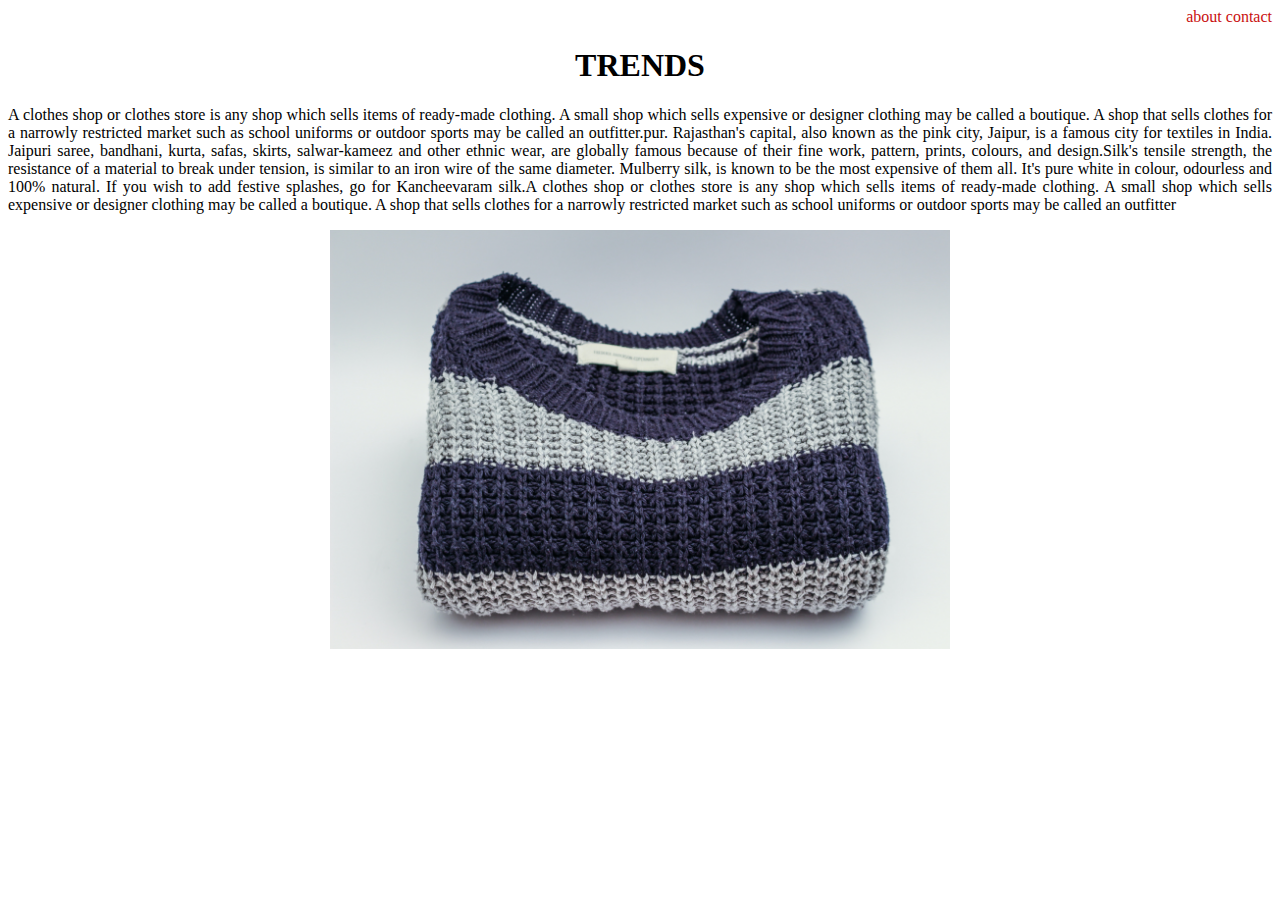
<file: index.html>
<style>
    .wow a{
        color: rgb(201, 15, 15);
        text-decoration: none;
    }
    .wow {
        text-align: right;
    }
    .content h1{
        text-align: center;
    } 
    .content p{
        text-align: justify;
    }
    .image img{
        width:49%
    }
    .image {
        text-align: center;
    }



    
</style>
<body>
<div class="container">
<div class="wow">
    <a href="./contact.html">about</a>
    <a href="./about.html">contact</a>
    </div>
</div>
<div class="content">
    <h1>TRENDS</h1>
    <P>A clothes shop or clothes store is any shop which sells items of ready-made clothing. A small shop which sells expensive or designer clothing may be called a boutique. A shop that sells clothes for a narrowly restricted market such as school uniforms or outdoor sports may be called an outfitter.pur. Rajasthan's capital, also known as the pink city, Jaipur, is a famous city for textiles in India. Jaipuri saree, bandhani, kurta, safas, skirts, salwar-kameez and other ethnic wear, are globally famous because of their fine work, pattern, prints, colours, and design.Silk's tensile strength, the resistance of a material to break under tension, is similar to an iron wire of the same diameter. Mulberry silk, is known to be the most expensive of them all. It's pure white in colour, odourless and 100% natural. If you wish to add festive splashes, go for Kancheevaram silk.A clothes shop or clothes store is any shop which sells items of ready-made clothing. A small shop which sells expensive or designer clothing may be called a boutique. A shop that sells clothes for a narrowly restricted market such as school uniforms or outdoor sports may be called an outfitter</P>
</div>
<div class="image">
    <img src="./image/pexels-dom-j-45982.jpg" width="49%">
    
</div>
</div>
</file>
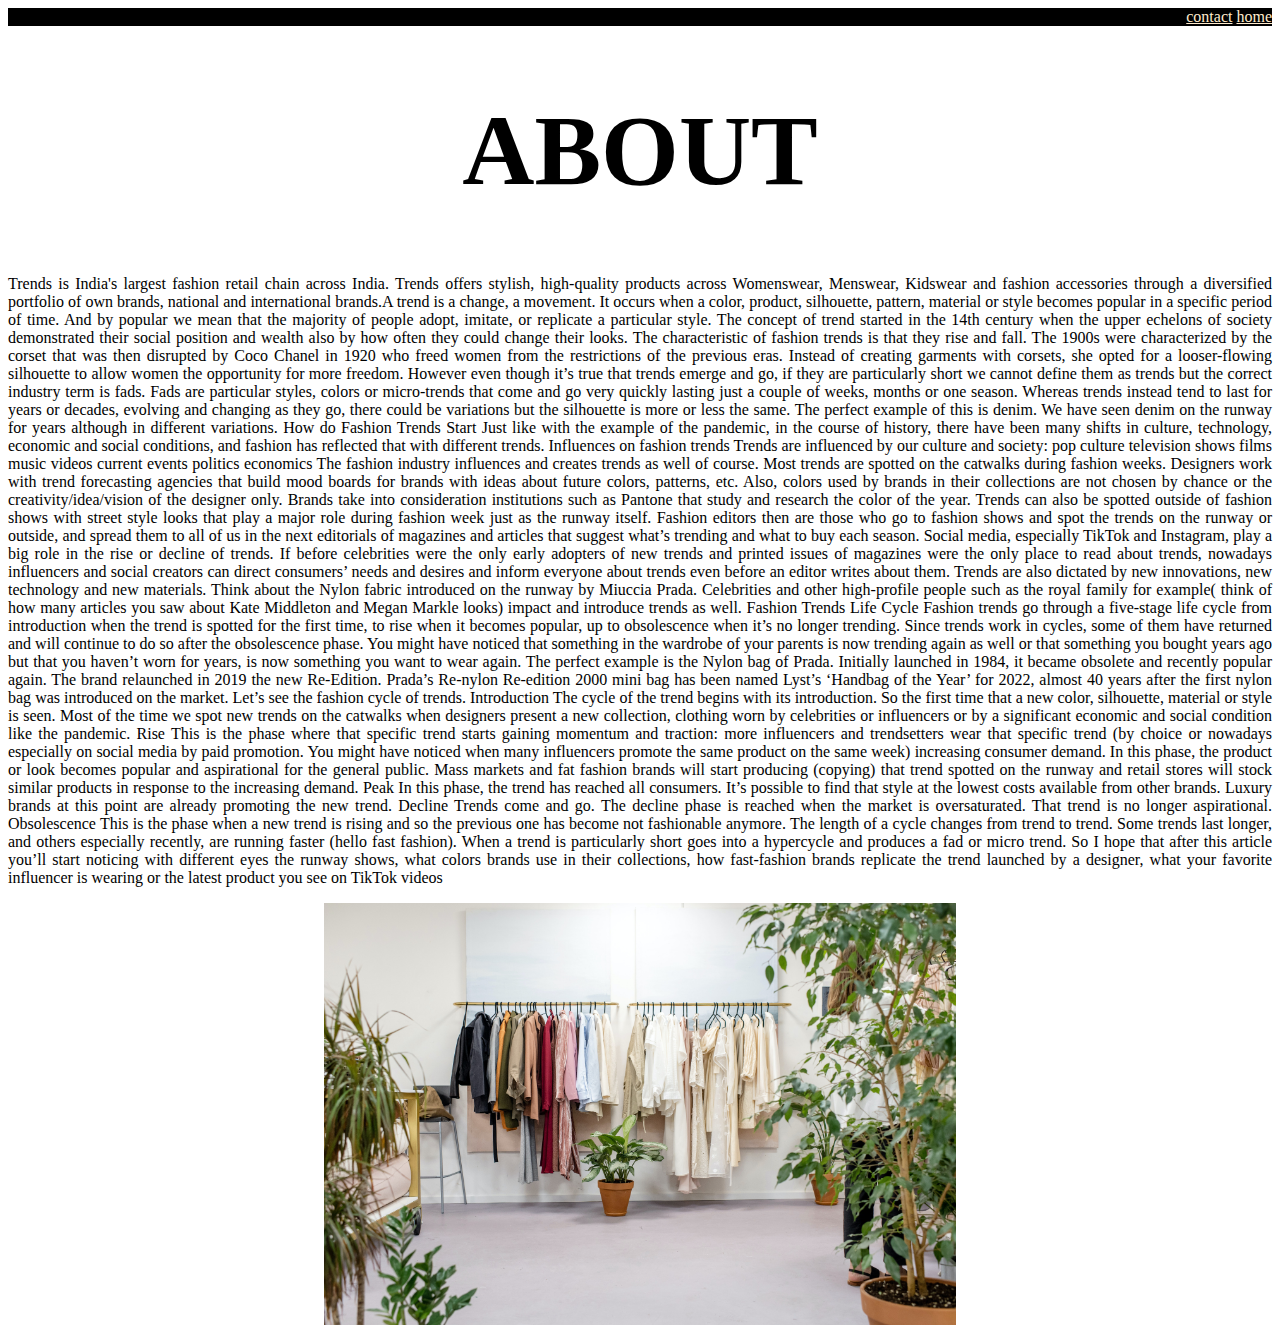
<file: about.html>
<!DOCTYPE html>
<html lang="en">
<head>
    <meta charset="UTF-8">
    <meta name="viewport" content="width=device-width, initial-scale=1.0">
    <title>SYNNEFO</title>
</head>
    <style>
        .c {
            background-color: black;
            text-align: right;
            text-decoration: none;
        }
        .c a{
            color: blanchedalmond;
        }
        .h1 {
            text-align: center;
            font-family: Cambria, Cochin, Georgia, Times, 'Times New Roman', serif;
            font-size: 100px;
        }
        .img {text-align: center;

        }
        .p {
            text-align: justify;
        }
    </style>
<body>
    <div class="c">
        <a href="./contact.html">contact</a>
        <a href="./index.html">home</a>

    </div>
    <h1 class="h1">ABOUT</h1>
    <p class="p">Trends is India's largest fashion retail chain across India. Trends offers stylish, high-quality products across Womenswear, Menswear, Kidswear and fashion accessories through a diversified portfolio of own brands, national and international brands.A trend is a change, a movement. It occurs when a color, product, silhouette, pattern, material or style becomes popular in a specific period of time. And by popular we mean that the majority of people adopt, imitate, or replicate a particular style.  

        The concept of trend started in the 14th century when the upper echelons of society demonstrated their social position and wealth also by how often they could change their looks. 
        
        The characteristic of fashion trends is that they rise and fall. The 1900s were characterized by the corset that was then disrupted by Coco Chanel in 1920 who freed women from the restrictions of the previous eras. Instead of creating garments with corsets, she opted for a looser-flowing silhouette to allow women the opportunity for more freedom. 
        
        However even though it’s true that trends emerge and go, if they are particularly short we cannot define them as trends but the correct industry term is fads. Fads are particular styles, colors or micro-trends that come and go very quickly lasting just a couple of weeks, months or one season. Whereas trends instead tend to last for years or decades, evolving and changing as they go,  there could be variations but the silhouette is more or less the same. The perfect example of this is denim. We have seen denim on the runway for years although in different variations. 
        
        How do Fashion Trends Start
        Just like with the example of the pandemic, in the course of history, there have been many shifts in culture, technology, economic and social conditions, and fashion has reflected that with different trends. 
        
        Influences on fashion trends
        Trends are influenced by our culture and society:
        
        pop culture
        television shows
        films
        music
        videos
        current events
        politics
        economics
        The fashion industry influences and creates trends as well of course. Most trends are spotted on the catwalks during fashion weeks. Designers work with trend forecasting agencies that build mood boards for brands with ideas about future colors, patterns, etc. Also, colors used by brands in their collections are not chosen by chance or the creativity/idea/vision of the designer only. Brands take into consideration institutions such as Pantone that study and research the color of the year.
        
        Trends can also be spotted outside of fashion shows with street style looks that play a major role during fashion week just as the runway itself. 
        
        Fashion editors then are those who go to fashion shows and spot the trends on the runway or outside, and spread them to all of us in the next editorials of magazines and articles that suggest what’s trending and what to buy each season.  
        
        Social media, especially TikTok and Instagram, play a big role in the rise or decline of trends. If before celebrities were the only early adopters of new trends and printed issues of magazines were the only place to read about trends, nowadays influencers and social creators can direct consumers’ needs and desires and inform everyone about trends even before an editor writes about them. 
        
        Trends are also dictated by new innovations, new technology and new materials. Think about the Nylon fabric introduced on the runway by Miuccia Prada. 
        
        Celebrities and other high-profile people such as the royal family for example( think of how many articles you saw about Kate Middleton and Megan Markle looks) impact and introduce trends as well. 
        
        Fashion Trends Life Cycle
        Fashion trends go through a five-stage life cycle from introduction when the trend is spotted for the first time, to rise when it becomes popular, up to obsolescence when it’s no longer trending. 
        
        Since trends work in cycles, some of them have returned and will continue to do so after the obsolescence phase. You might have noticed that something in the wardrobe of your parents is now trending again as well or that something you bought years ago but that you haven’t worn for years, is now something you want to wear again. The perfect example is the Nylon bag of Prada. Initially launched in 1984, it became obsolete and recently popular again. The brand relaunched in 2019 the new Re-Edition. Prada’s Re-nylon Re-edition 2000 mini bag has been named Lyst’s ‘Handbag of the Year’ for 2022, almost 40 years after the first nylon bag was introduced on the market. 
        
        Let’s see the fashion cycle of trends.  
        
        Introduction
        The cycle of the trend begins with its introduction. So the first time that a new color, silhouette, material or style is seen. Most of the time we spot new trends on the catwalks when designers present a new collection, clothing worn by celebrities or influencers or by a significant economic and social condition like the pandemic. 
        
        Rise
        This is the phase where that specific trend starts gaining momentum and traction: more influencers and trendsetters wear that specific trend (by choice or nowadays especially on social media by paid promotion. You might have noticed when many influencers promote the same product on the same week) increasing consumer demand. In this phase, the product or look becomes popular and aspirational for the general public. Mass markets and fat fashion brands will start producing (copying)  that trend spotted on the runway and retail stores will stock similar products in response to the increasing demand. 
        
        Peak
        In this phase, the trend has reached all consumers. It’s possible to find that style at the lowest costs available from other brands. Luxury brands at this point are already promoting the new trend. 
        
        Decline
        Trends come and go. The decline phase is reached when the market is oversaturated. That trend is no longer aspirational. 
        
        Obsolescence
        This is the phase when a new trend is rising and so the previous one has become not fashionable anymore. 
        
        The length of a cycle changes from trend to trend. Some trends last longer, and others especially recently, are running faster (hello fast fashion). When a trend is particularly short goes into a hypercycle and produces a fad or micro trend. 
        
        So I hope that after this article you’ll start noticing with different eyes the runway shows, what colors brands use in their collections, how fast-fashion brands replicate the trend launched by a designer, what your favorite influencer is wearing or the latest product you see on TikTok videos</p>
        <div class="img"><img src="./image/pexels-ksenia-chernaya-3965545.jpg" width="50%"></div>
        

    
</body>
</html>
</file>
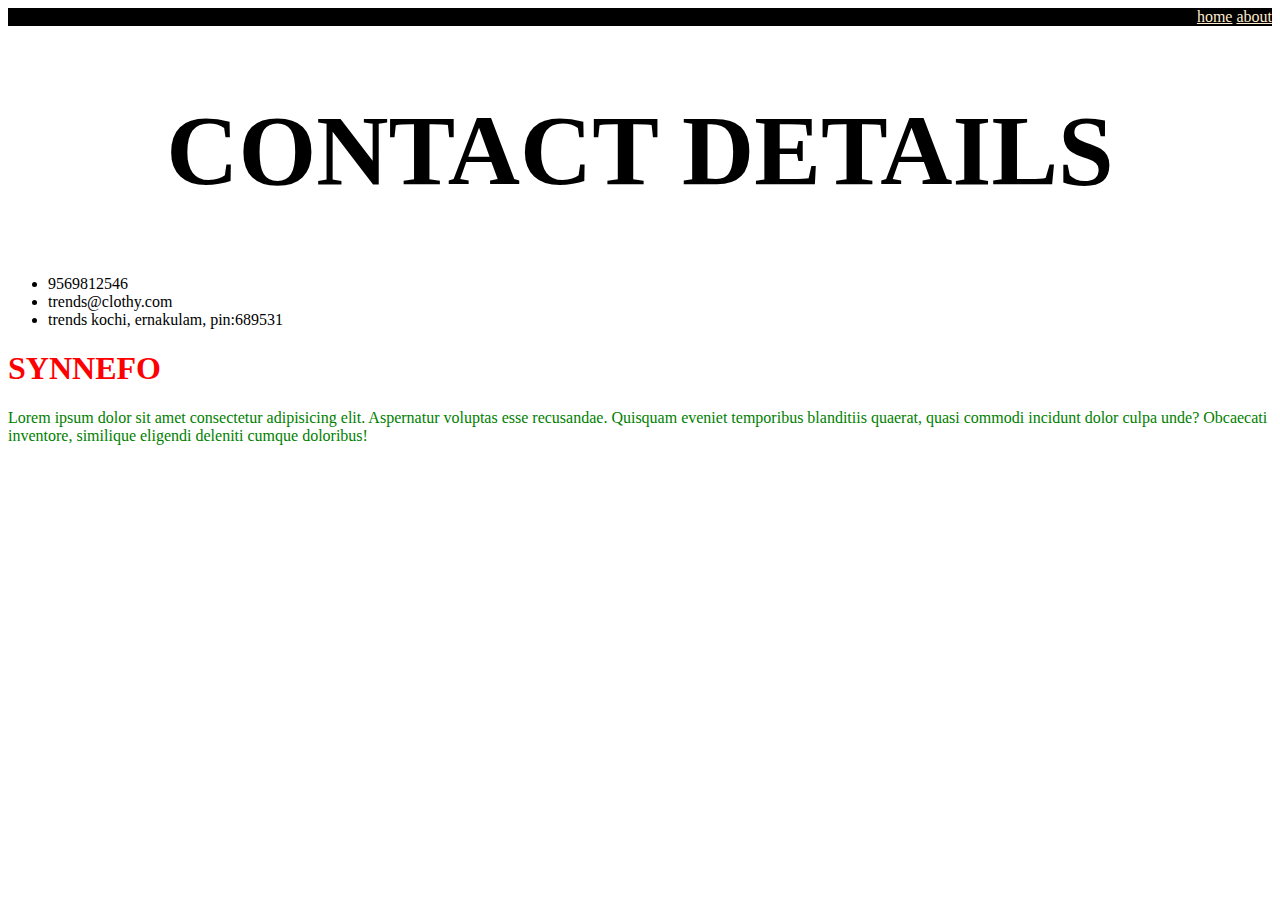
<file: contact.html>
<!DOCTYPE html>
<html lang="en">
<head>
    <meta charset="UTF-8">
    <meta name="viewport" content="width=device-width, initial-scale=1.0">
    <title>Document</title>
    <link rel="stylesheet" href="./css/style.css">
 
</head>
  
<body>
    <div class="d">
        <a href="./index.html">home</a>
        <a href="./about.html">about</a>
    </div>
    <h1 class="h1">CONTACT DETAILS</h1>
    <ul>
        <li>9569812546</li>
        <li>trends@clothy.com</li>
        <li>trends kochi, ernakulam, pin:689531</li>
    </ul>
    <div class="wow">
        <h1>SYNNEFO</h1>
        <p class="wow1">Lorem ipsum dolor sit amet consectetur adipisicing elit. Aspernatur voluptas esse recusandae. Quisquam eveniet temporibus blanditiis quaerat, quasi commodi incidunt dolor culpa unde? Obcaecati inventore, similique eligendi deleniti cumque doloribus!</p>
    </div>
    
</body>
</html>
</file>
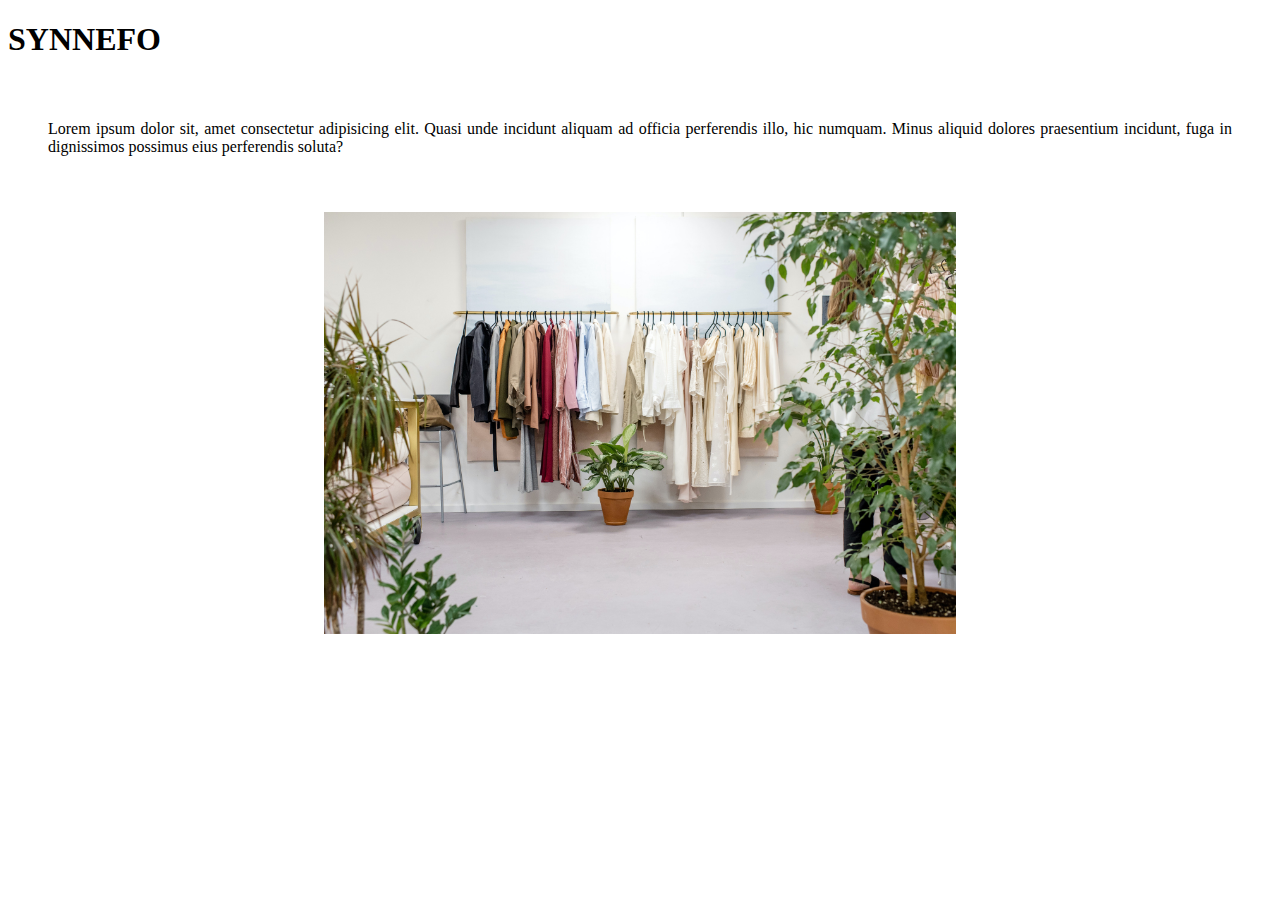
<file: external.html>
<!DOCTYPE html>
<html lang="en">
<head>
    <meta charset="UTF-8">
    <meta name="viewport" content="width=device-width, initial-scale=1.0">
    <title>Document</title>
    
</head>
<link rel="stylesheet" href="./css/external.css">
<body>
    <div class="wow">
        <h1>SYNNEFO</h1>
        <p class="wow2">Lorem ipsum dolor sit, amet consectetur adipisicing elit. Quasi unde incidunt aliquam ad officia perferendis illo, hic numquam. Minus aliquid dolores praesentium incidunt, fuga in dignissimos possimus eius perferendis soluta?</p>
    </div>
    <div class="image">
        <img src="image/pexels-ksenia-chernaya-3965545.jpg" width="50%">
    </div>
    
</body>
</html>
</file>
<file: css/style.css>
.d {
    background-color: black;
    text-align: right;
    text-decoration: none;
}
.d a{
    color: blanchedalmond;
}
.h1 {
    text-align: center;
    font-family: Cambria, Cochin, Georgia, Times, 'Times New Roman', serif;
    font-size: 100px;
}
.p {
    text-decoration: none;
}
.wow{
    color: red;
}
.wow1{
    color: green;
}
</file>
<file: css/external.css>
.w{
    text-align: center;
}
.wow2{
    text-align: justify; padding: 40px;
}
.image img{
    width: 50%;
}
.image{
    text-align: center;
}
</file>
